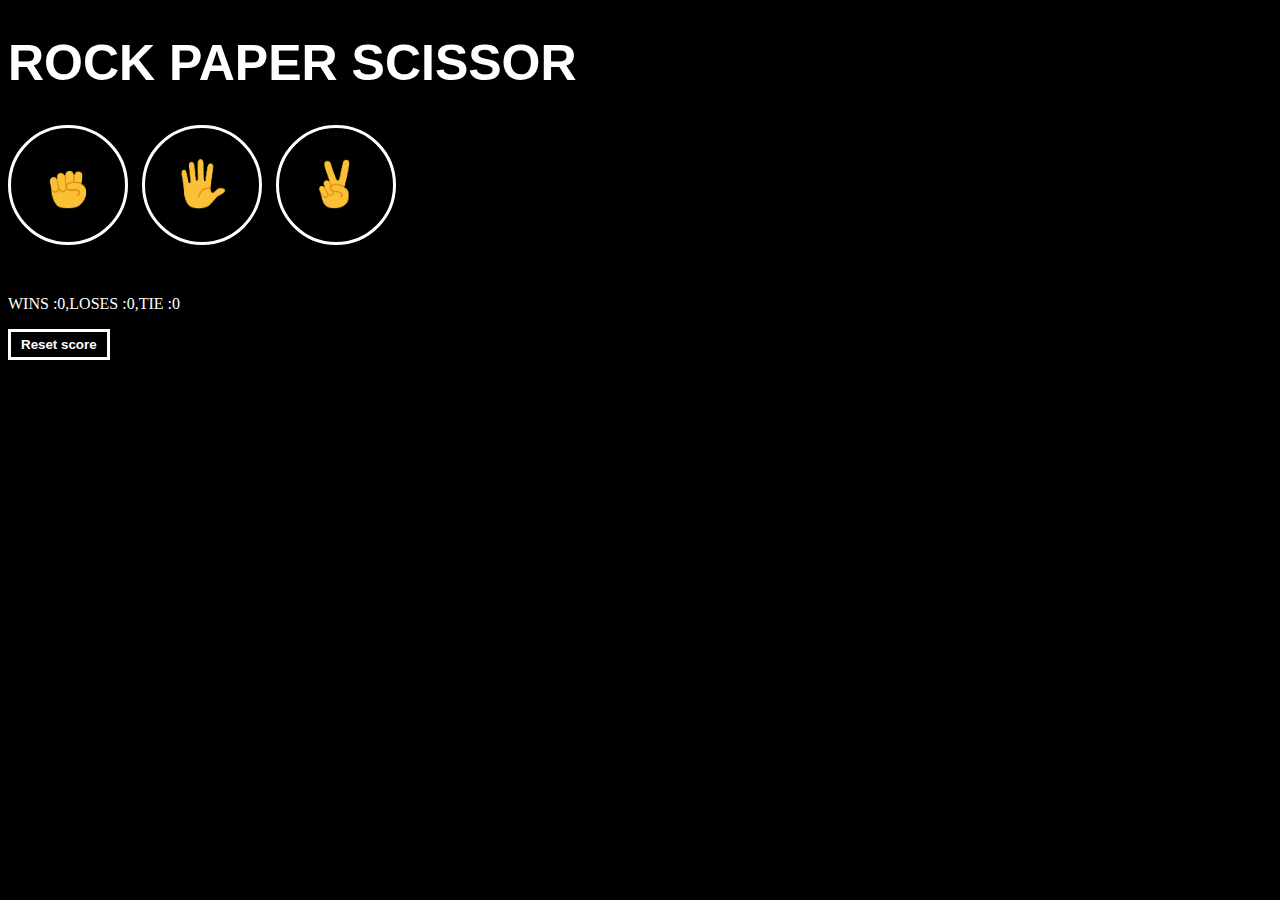
<file: index.html>
<!DOCTYPE html>
<html lang="en">
<head>
    <link rel="stylesheet" href="stylersp.css">
    <title>ROCK PAPER SCISSOR</title>
</head>
<body>
    <H1>ROCK PAPER SCISSOR</H1>
    <button class="move-button" onclick="
     playGame('rock');
    " >
    <img src="rock-emoji.png" class="move-icon" ></button>
    <button class="move-button" onclick="
        playGame('paper');" >
    <img src="paper-emoji.png" class="move-icon" ></button>
    <button class="move-button" onclick="
       playGame('scissors');" ><img src="scissors-emoji.png" class="move-icon" ></button>
   
   
   <p class="js-result  result"></p>
    <p class="js-moves"></p>
    <p class="js-scores  "></p>
    
    
    <button onclick="
       score.wins=0;
       score.losses=0;
       score.tie=0;
       localStorage.removeItem('score')
       updateScore();
    " class="reset-button">Reset score</button>
        <script>
            
            let score =JSON.parse(localStorage.getItem('score'));
            if(score === null){
                score ={
                    wins:0,
                    losses:0,
                    tie:0
                };
            }
            updateScore();
            function playGame(playerMove){
            const computerMove = pickComputerMove();
          let Result ='';
          if (playerMove === 'scissors'){
            if(computerMove === 'rock') {
            Result ='You Lose';
        }else if(computerMove === 'paper') {
            Result ='You Win';
        } else if(computerMove === 'scissors') {
            Result ='Tie';
        }
        } 
        else if( playerMove === 'paper') {
           
        if(computerMove === 'rock') {
            Result ='You Win';
        }else if(computerMove === 'paper') {
            Result ='Tie';
        } else if(computerMove === 'scissors') {
            Result ='You Lose';
        }}
        else if(playerMove === 'rock'){
            if(computerMove === 'rock') {
            Result ='Tie';
        }else if(computerMove === 'paper') {
            Result ='You Lose';
        } else if(computerMove === 'scissors') {
            Result ='You Win';
        }
        }if(Result === 'You Win'){
            score.wins +=1;
        }else if(Result === 'You Lose' ){
            score.losses +=1;
        }else if(Result = 'Tie'){
            score.tie +=1;
        }
        localStorage.setItem('score',JSON.stringify(score));
        updateScore();

        document.querySelector('.js-result')
        .innerHTML = Result;
        document.querySelector('.js-moves')
         .innerHTML =`You <img src="${playerMove}-emoji.png" class="move-icon" >
          <img src="${computerMove}-emoji.png" class="move-icon" > Computer`;
       
       
        }
        function updateScore(){document.querySelector ('.js-scores')
        .innerHTML=` WINS :${score.wins},LOSES :${score.losses},TIE :${score.tie}`;}



        function pickComputerMove() {
                    const randomNum = Math.random();
                    let computerMove = '';
                if(randomNum >=0 && randomNum <1/3)
                {computerMove ='rock';
                } else if(randomNum >=1/3 && randomNum <2/3) 
                {computerMove ='paper';

                } else if(randomNum >=2/3 && randomNum <1){
                    computerMove ='scissors';
            }
        
            return computerMove;
         }
        </script>
    
</body>
</html>
</file>
<file: stylersp.css>
body{
    background-color: black;
    color: white;    
}
h1{
    font-family: Arial, Helvetica, sans-serif;
    font-size: 50px;
}
.move-icon{
    height: 50px;
    width: 50px;
}
.move-button{
    background-color: transparent;
    border: 3px solid white;
    width: 120px;
    height: 120px;
    border-radius: 60px;
    margin-right: 10px;
    cursor: pointer;
}
.result{
    font-size: 25px;
    font-weight: bold;
    margin-top: 50px;
}
.reset-button{
    padding: 5px 10px;
    font-weight: bold;
    border-color: white;
    border: 3px solid white;
    background-color: transparent;
    color: white;
}
</file>
